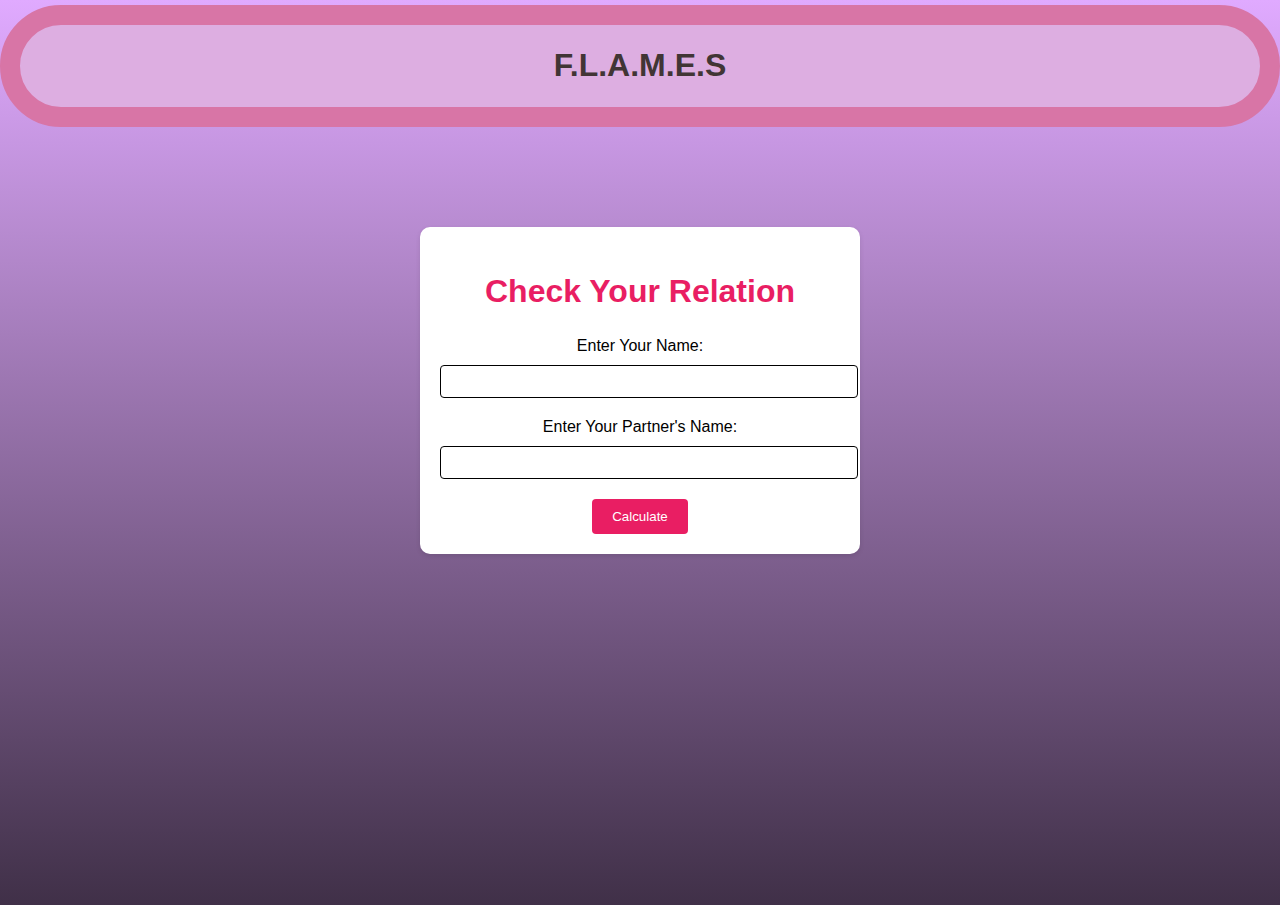
<file: templates/index.html>
<!DOCTYPE html>
<html lang="en">

<head>
  <meta charset="UTF-8">
  <meta name="viewport" content="width=device-width, initial-scale=1.0">
  <title>FLAMES Calculator</title>
  <style>
    body {
      font-family: Arial, sans-serif;
      background: -moz-linear-gradient(top, #E0AAFF 0%, #906DA3 50%, #403048 100%);
      background: -webkit-linear-gradient(top, #E0AAFF 0%, #906DA3 50%, #403048 100%);
      background: linear-gradient(to bottom, #E0AAFF 0%, #906DA3 50%, #403048 100%);
      min-height: 100vh;
      margin: 5px 0 0 0;
    }
    .topbar{
      border-style:solid;
      border-width: 20px;
      border-color: #d875a6;
      border-radius: 100px; 
      background-color: #ddaee1;
      padding: 1px;
      text-align: center;
      }
    .container {
      text-align: center;
      margin: 100px auto;
      max-width: 400px;
      padding: 20px;
      border-radius: 10px;
      background-color: white;
      box-shadow: 0 2px 5px rgba(0, 0, 0, 0.1);
    }

    h1 {
      font-size: 32px;
      
      font-weight: bold;
      color:  rgb(65, 53, 53); /* Pink Heading Color */
    }
    h2 {
      font-size: 32px;
      
      font-weight: bold;
       
      color:#e91e63; /* Pink Heading Color */
    }
    label {
      display: block;
      margin-bottom: 10px;
    }

    input[type="text"] {
      width: 100%;
      padding: 8px;
      border: 1px solid black;
      border-radius: 4px;
      margin-bottom: 20px;
    }

    input[type="submit"] {
      background-color: #e91e63; /* Pink Button Color */
      color: #fff;
      padding: 10px 20px;
      border: none;
      border-radius: 4px;
      cursor: pointer;
    }

    input[type="submit"]:hover {
      background-color: #d81b60; /* Darker Pink on Hover */
    }
  </style>
</head>

<body>
  <div class="topbar"><h1>F.L.A.M.E.S</h1></div>
  <div class="container">
    <h2>Check Your Relation</h2>
    <form method="post">
      <label for="name1">Enter Your Name:</label>
      <input type="text" id="name1" name="name1" required>

      <label for="name2">Enter Your Partner's Name:</label>
      <input type="text" id="name2" name="name2" required>

      <input type="submit" value="Calculate">
    </form>
  </div>
</body>

</html>
</file>
